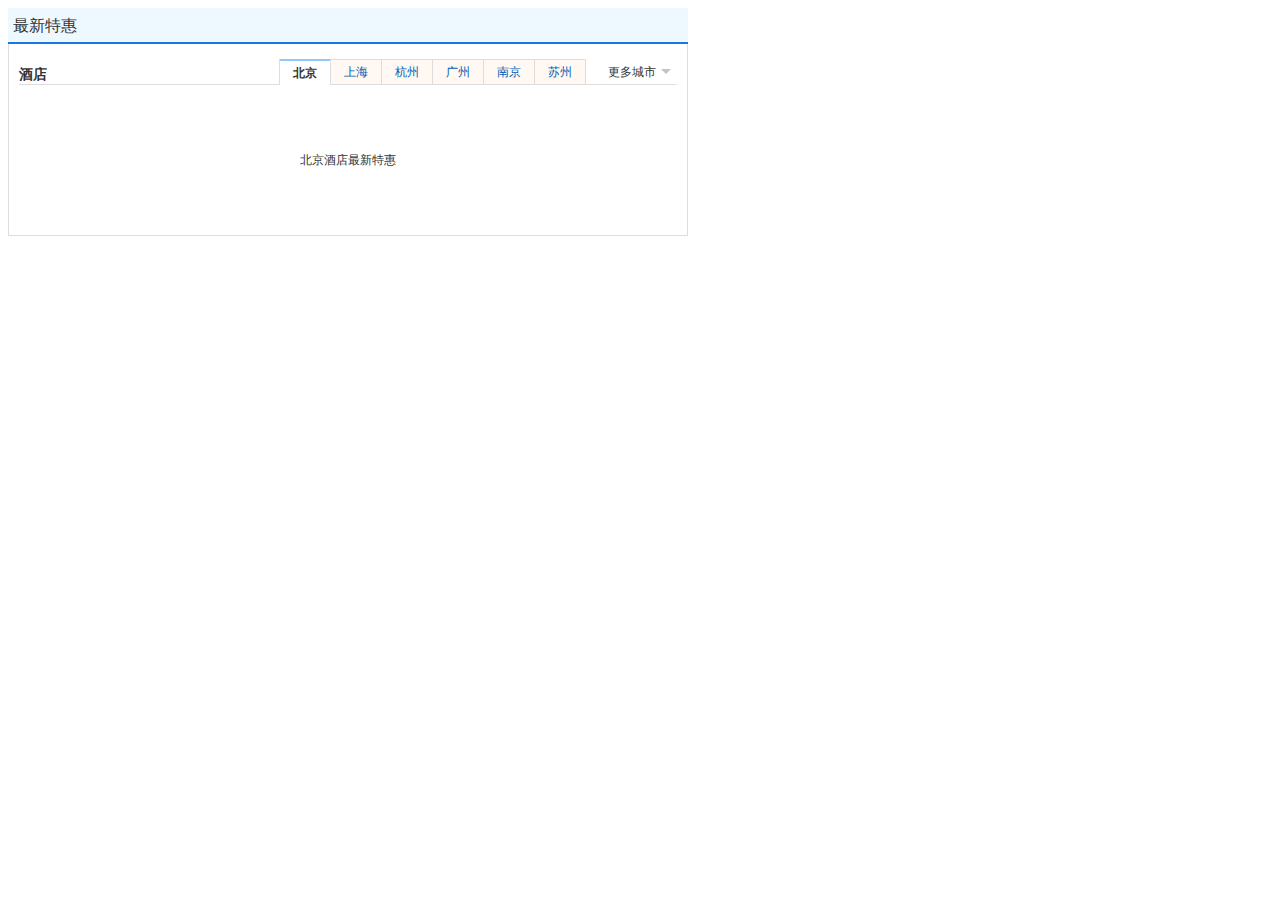
<file: mtab.html>
<!DOCTYPE html>
<html>
	<head>
		<meta charset="UTF-8">
		<title>mTab</title>
		<style type="text/css">
html {color: #333; font: 12px/20px helvetica,Arial,sans-serif;}
ul, li, h1, h2, h3, h4, h5 {margin: 0; padding: 0px;}
li {list-style: none;}
img {border: 0;}
.none { display: none;}
a:focus {outline: none;}
.specialOffer { width: 680px; }
.specialOffer h2 {padding: 2px 0 0 5px; background-color: #EEF8FF; border-bottom: 2px solid #1679DD; font: 16px/32px 'Microsoft YaHei',Arial,sans-serif; }
.cities{ position: relative;}
.cities h3 { font-weight: bold; position: absolute; margin: 5px 0 0 0;}
/* 为标签设置样式 */
.tab-bar-cities { height: 25px; padding-left: 260px; border-bottom: 1px solid #ddd;}
.tab-bar-item-cities {float: left; width: 50px; height: 25px; position: relative; border-color: #ddd; border-style: solid; border-width: 0 1px; margin-right: -1px; }
.tab-bar-item-cities a { position: absolute; width: 50px; background-color: #fff8f3; border-top: 1px solid #ddd; text-align: center; color: #005BB5; line-height: 24px;text-decoration: none;}
.tab-bar-item-cities a:hover { color: #f60; text-decoration: underline;}
.tab-bar-item-curr-cities a { background: #fff; border-top: 2px solid #90C7FD; color: #333; font-weight: bold; cursor: default;}
.tab-bar-item-curr-cities a:hover { color: #333; text-decoration: none;}
.cities .moreCities {position: absolute; top: 0; left: 583px; padding: 0 20px 0 5px; line-height: 24px; border: 1px solid #fff; border-bottom-color: #ddd; }
.cities .moreCities .arrow { position: absolute; right: 5px; top: 9px; border-style: solid; border-color: #c3c3c3 #fff; line-height: 0px; border-width:5px 5px 0;}
.cities .offerInfo {height: 150px; line-height: 150px;text-align: center;}
</style>
<script type="text/javascript" src="js/jquery-1.8.3.js" ></script>
<script type="text/javascript" src="http://js.40017.cn/cn/min/??/cn/public/jquery/mTab/0.0.1/mTab.js"></script>
	</head>
	<body>
		<div class="specialOffer">
  <h2>最新特惠</h2>
  <div style="border:1px solid #ddd; border-top: 0; padding: 15px 10px 0;">
    <div id="hotelCities" class="cities">
      <h3>酒店</h3>
      <ul class="tab-bar-cities">
        <!-- 为当前标签内容元素添加类名，类名为param.append属性值(这里为默认值"tab-bar-item-curr-cities") -->
        <li class="tab-bar-item-cities tab-bar-item-curr-cities"><a href="javascript:void(0);" hidefocus="true">北京</a></li>
        <li class="tab-bar-item-cities"><a href="javascript:void(0);" hidefocus="true">上海</a></li>
        <li class="tab-bar-item-cities"><a href="javascript:void(0);" hidefocus="true">杭州</a></li>
        <li class="tab-bar-item-cities"><a href="javascript:void(0);" hidefocus="true">广州</a></li>
        <li class="tab-bar-item-cities"><a href="javascript:void(0);" hidefocus="true">南京</a></li>
        <li class="tab-bar-item-cities"><a href="javascript:void(0);" hidefocus="true">苏州</a></li>
      </ul>
      <span class="moreCities">更多城市<span class="arrow"></span></span>
      <div class="offerInfo">北京酒店最新特惠</div>
      <div class="offerInfo none">上海酒店最新特惠</div>    <!-- 为非当前标签内容元素添加类名，类名为param.none属性值(这里为默认值"none")，后面的非当前标签内容也一样 -->
      <div class="offerInfo none">杭州酒店最新特惠</div>
      <div class="offerInfo none">广州酒店最新特惠</div>
      <div class="offerInfo none">南京酒店最新特惠</div>
      <div class="offerInfo none">苏州酒店最新特惠</div>
    </div>
  </div>
</div>
<script type="text/javascript">
$("#hotelCities").mTab({
    tab_tray: "ul",
    append: "tab-bar-item-curr-cities",
    content: ".offerInfo"
})
</script>
	</body>
</html>
</file>
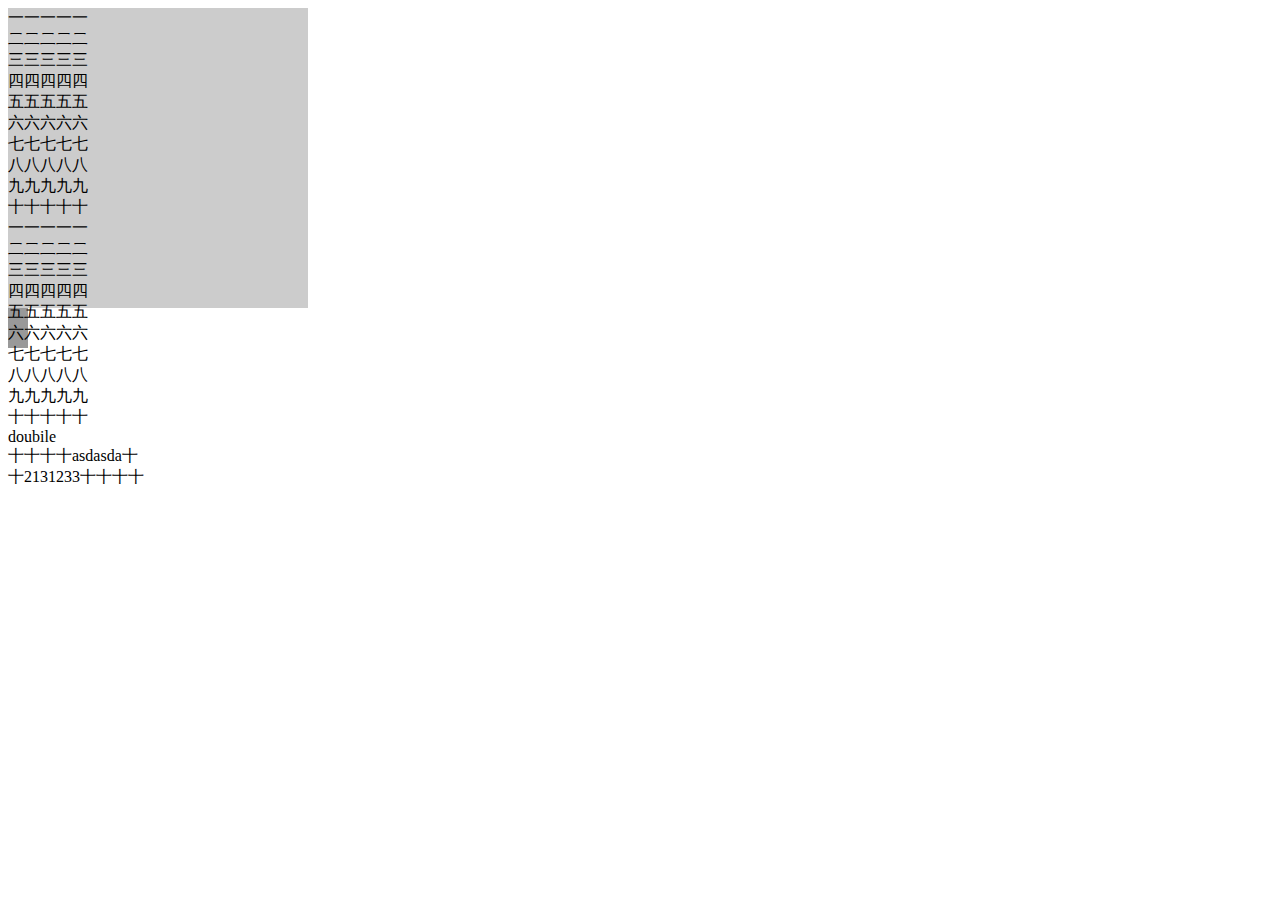
<file: myscroll.html>
<!DOCTYPE html>
<html>
	<head>
		<meta charset="UTF-8">
		<title>myscroll</title>
		<link rel="stylesheet" href="http://js.40017.cn/cn/min/??/cn/public/jquery/mScrollpane/0.0.1/mScrollpane.css" />
		<style>
		    #ins_container{width:300px; height:300px; background:#CCCCCC;}
		    #ins_scroller{left:300px; width:20px; height:300px; }
		    #ins_scroll_up{width:20px; height:20px;background:#999999;}
		    #ins_scroll_bar{top:20px;}
		    #ins_scroll_down{width:20px; height:20px; background:#999999; }
		</style>
		<script type="text/javascript" src="js/jquery-1.8.3.js" ></script>
		<script type="text/javascript" src="http://js.40017.cn/cn/min/??/cn/public/jquery/mScrollpane/0.0.1/mScrollpane.js" ></script>
	</head>
	<body>
		<div style="position:relative;">
    <div  id="ins_container">
        <div   id="ins_shower"  >
            <div>一一一一一</div>
            <div>二二二二二</div>
            <div>三三三三三</div>
            <div>四四四四四</div>
            <div>五五五五五</div>
            <div>六六六六六</div>
            <div>七七七七七</div>
            <div>八八八八八</div>
            <div>九九九九九</div>
            <div>十十十十十</div>
            <div>一一一一一</div>
            <div>二二二二二</div>
            <div>三三三三三</div>
            <div>四四四四四</div>
            <div>五五五五五</div>
            <div>六六六六六</div>
            <div>七七七七七</div>
            <div>八八八八八</div>
            <div>九九九九九</div>
            <div>十十十十十</div>
            <div>doubile</div>
            <div>十十十十asdasda十</div>
            <div>十2131233十十十十</div>
        </div>
    </div>
    <div   id="ins_scroller">
        <div  id="ins_scroll_up"></div>
        <div  id="ins_scroll_bar"></div>
        <div  id="ins_scroll_down"></div>
    </div>
</div>
<script type="text/javascript">
$(function(){
    $.mScrollpane({
        wheelNum: 10,
        container: "#ins_container",
        shower: "#ins_shower",
        scroller: "#ins_scroller",
        scroll_up: "#ins_scroll_up",
        scroll_down: "#ins_scroll_down",
        scroll_bar: "#ins_scroll_bar",defaultStyle:true
        // ,scrolly:30
    });
})
 
</script>
	</body>
</html>
</file>
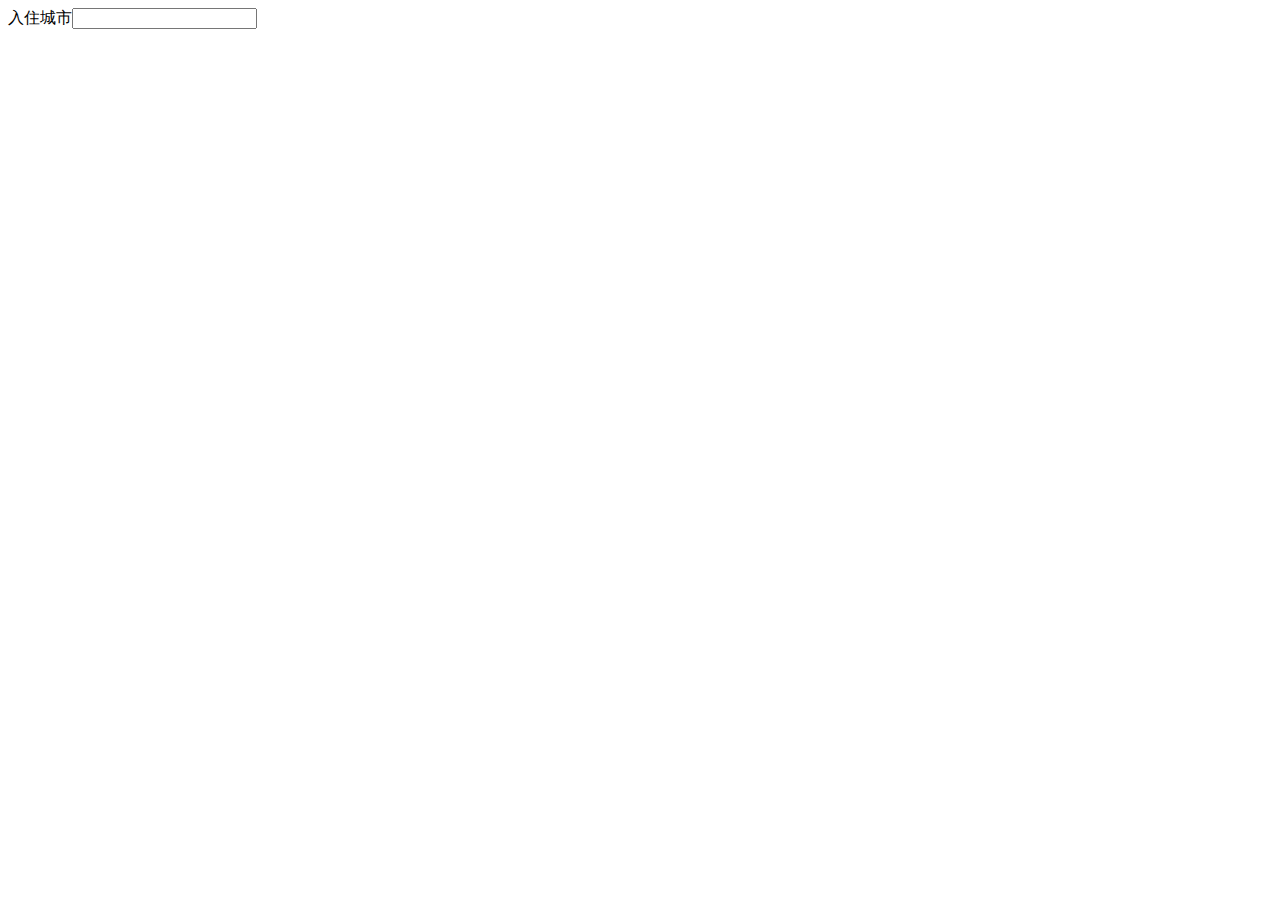
<file: nNotice.html>
<!DOCTYPE html>
<html>
	<head>
		<meta charset="UTF-8">
		<title>nNotice</title>
		
		<link rel="stylesheet" href="http://js.40017.cn/cn/min/??/cn/public/jquery/mNotice/0.0.1/mNotice.css" />
		<script type="text/javascript" src="js/jquery-1.8.3.js" ></script>
		<script type="text/javascript" src="http://js.40017.cn/cn/min/??/cn/public/jquery/mNotice/0.0.1/mNotice.js" ></script>
	</head>
	<body>
			
		<label class="label">入住城市</label><input name="hotelCity" id="hotelCity" class="hotel_city" />
		<script type="text/javascript">
			// 模板字符串
var hotelCitiesPanelTemplate = '<div class="mNotice-mTab"><h4 class="mNotice-mTab-head">热门城市<span class="mNotice-mTab-head-remark">(可直接输入城市或城市拼音)</span></h4><div id="{tabs-id}" class="mNotice-mTab-wrap"><ul class="mNotice-mTab-tab-tray clearfix"><li class="mNotice-mTab-item current">热门</li><li class="mNotice-mTab-item">ABCDEF</li><li class="mNotice-mTab-item">GHJKLM</li><li class="mNotice-mTab-item">NPQRS</li><li class="mNotice-mTab-item">TWXYZ</li></ul>{contents}</div></div>';
// 展示内容的函数
function  displayHotelCities(data, template) {
 
    var htmlStringBuffer = [],
        hoties = [],
        cities = [],
        item,
        itemCity,
        i = 0,
        k = 0;
 
    if (!(hoties = setupHotCities(hotelHotCities, data)).length) {
        return;
    }
    if (!(cities = sortByAlphabet(data)).length) {
        return;
    }
 
    template = template.replace("{tabs-id}", "mNotice-mTab-" + this[0].id);
    htmlStringBuffer.push('<div class="mNotice-mTab-content clearfix">');
    while (item = hoties[i++]) {
        htmlStringBuffer.push('<span class="mNotice-normal" title="' + item.name + '" cid="' + item.id + '" ctype="' + item.type + '">' + item.name + '</span>');
    }
    htmlStringBuffer.push('</div><div class="mNotice-mTab-content none">');
    i = 0;
    while (item = cities[i++]) {
        htmlStringBuffer.push('<dl class="clearfix mNotice-block"><dt class="mNotice-title">' + item.letter + '</dt><dd class="mNotice-def">');
        while (itemCity = item.cities[k++]) {
            htmlStringBuffer.push('<span class="mNotice-normal" title="' + itemCity.name + '" cid="' + itemCity.id + '" ctype="' + itemCity.type + '">' + itemCity.name + '</span>');
        }
        k = 0;
        htmlStringBuffer.push('</dd></dl>');
        if (item.letter === "F" || item.letter === "M" || item.letter === "S") {
            htmlStringBuffer.push('</div><div class="mNotice-mTab-content none">');
        }
        if (item.letter === "Z") {
            htmlStringBuffer.push('</div>');
        }
    }
 
    return template.replace("{contents}", htmlStringBuffer.join(""));
 
    // data 按字母排序
    function sortByAlphabet(data) {
        var ordered = [],
            readyForSort = [],
            alphabet = [
                "A", "B", "C", "D", "E", "F", "G", "H", "J", "K", "L", "M", "N", "P", "Q", "R", "S", "T", "W", "X", "Y", "Z"
            ],
        // letterAndCities = {},
            i = 0,
            j = 0,
            item,
            tmpLetter,
            tmpCity;
 
        while (item = data[i++]) {
            // 判断是否是城市
            if (item[2] === "0") {
                readyForSort.push(
                    {
                        // 城市名
                        name: item[1],
                        // 城市简拼
                        alphabet: item[4],
                        // 城市或县级市或大景区 id
                        id: item[5].split("#")[0],
                        // type
                        type: item[2]
                    }
                );
            }
        }
 
        // 下标复位
        i = 0;
 
        // 注意 item 外循环 和 内循环 不一样的指代
        while (item = alphabet[i++]) {
            tmpLetter = item;
            tmpCity = [];
            while (item = readyForSort[j++]) {
                if (item.alphabet.indexOf(tmpLetter.toLowerCase()) === 0) {
                    tmpCity.push(
                        {
                            name: item.name,
                            type: item.type,
                            id: item.id
                        }
 
                    );
                }
            }
            ordered.push(
                {
                    letter: tmpLetter,
                    cities: tmpCity
                }
            );
            j = 0;
        }
        // console.log(readyForSort);
        return ordered;
    }
 
    // 热门城市传 id, type, name
    function setupHotCities(hotCities, data) {
        var setuped = [],
            i = 0,
            j = 0,
            itemHotCities,
            itemData;
 
        while (itemHotCities = hotCities[i++]) {
            while (itemData = data[j++]) {
                if (itemHotCities === itemData[1]) {
                    setuped.push(
                        {
                            name: itemHotCities,
                            id: itemData[5].split("#")[0],
                            type: itemData[2]
                        }
                    );
                }
            }
            j = 0;
        }
        return setuped;
    }
}
 
$("#hotelCity").mNotice({
    mode: "mTab",      // 使用mTab模式
    isClick: true,     // 把点击的值传入input框，基本不会设置为false
    clickCallback: function () { alert(this.html()); },  // 单击后的回调
    isSelect: true,    // 通常不希望选中输入框的内容，所以设置为true
    dataBoxType:"hotelCity",  // input框的id
    isHover: true,     //通常需要hover效果，所以设置为true
    localData: hotelCities,  // 本地数据源
    rejects: "#dimCity1",
    template: hotelCitiesPanelTemplate,  // 模板字符串
    display: displayHotelCities          // 展示内容的函数
});
		</script>
	</body>
</html>
</file>
